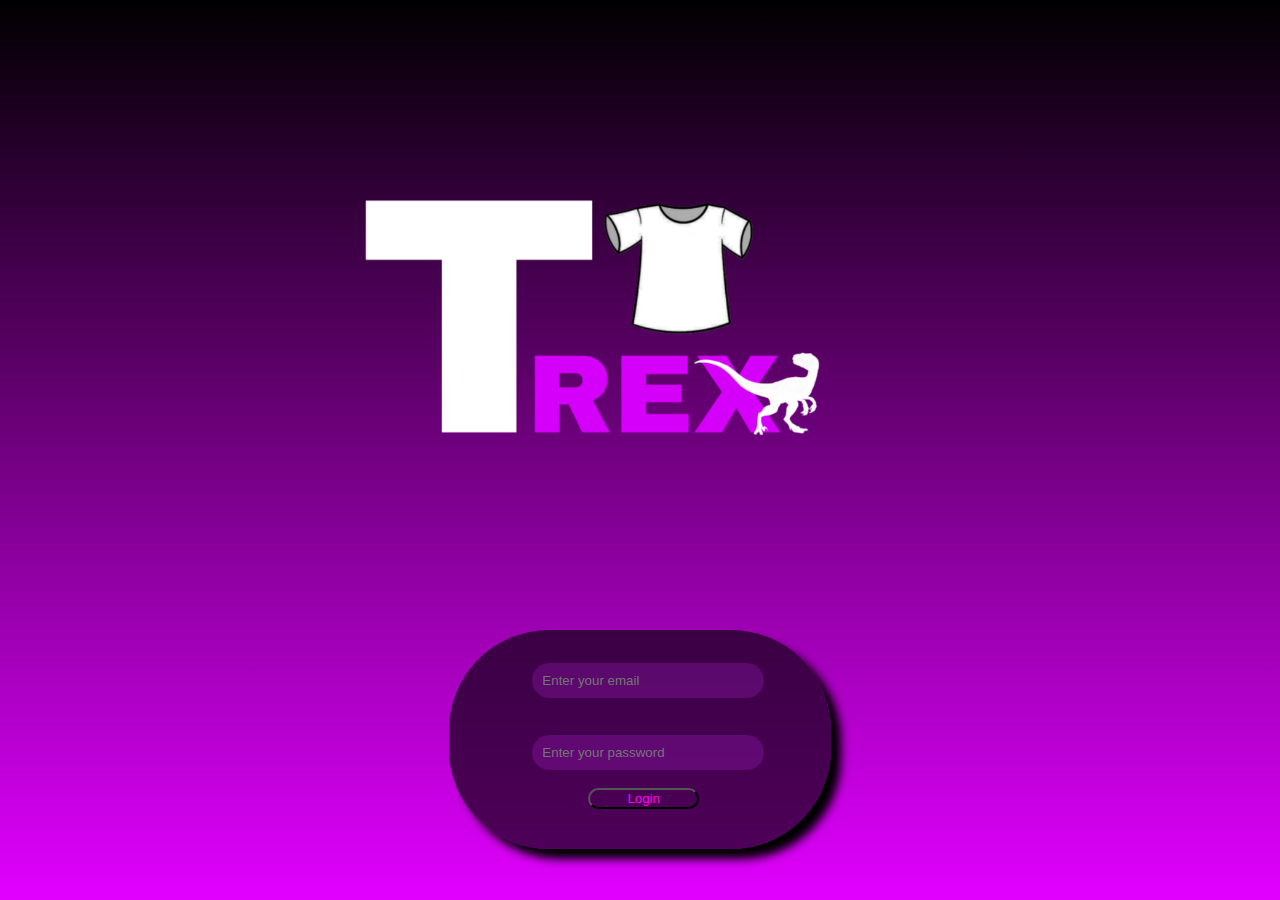
<file: index.html>
<!DOCTYPE html>

<html lang="en">

<head>
    <meta charset="UTF-8">
    <meta http-equiv="X-UA-Compatible" content="IE=edge">
    <meta name="viewport" content="width=device-width, initial-scale=1.0">
    <title>Document</title>
    <link rel="stylesheet" href="style.css">
</head>


<body>
    <div class="container_1">
        <div class="logo_cont"><img class="logo" src="/image/T-rex.png" alt=""></div>
        <div class="form">
            <form action="#" method="post">
                <input type="text" id="email" name="email" placeholder="Enter your email" required> <br>
                <input type="password" id="password" name="password" placeholder="Enter your password" required> <br>
                <button>Login</button>
            </form>
        </div>

    </div>

</body>

</html>
</file>
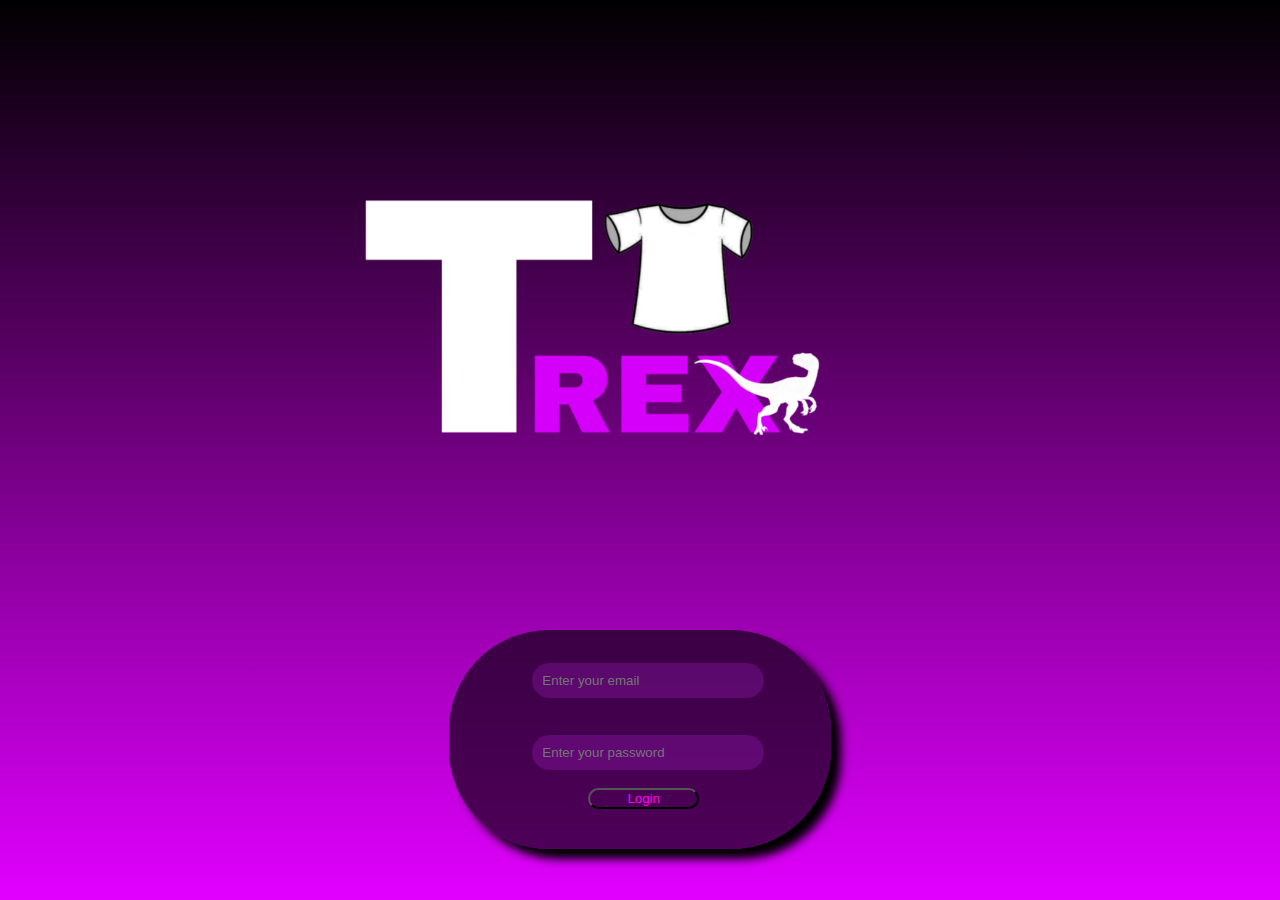
<file: trial.html>
<!DOCTYPE html>
<html lang="en">

<head>
    <meta charset="UTF-8">
    <meta http-equiv="X-UA-Compatible" content="IE=edge">
    <meta name="viewport" content="width=device-width, initial-scale=1.0">
    <title>Document</title>
    <link rel="stylesheet" href="style.css">
</head>


<body>
    <div class="container_1">
        <div class="logo_cont"> <img class="logo" src="image/T-rex.png" alt=""></div>
        <div class="form">
            <form action="#" method="post">
                <input type="text" id="email" name="email" placeholder="Enter your email" required> <br>
                <input type="password" id="password" name="password" placeholder="Enter your password" required> <br>
                <button>Login</button>
            </form>
        </div>

    </div>

</body>

</html>
</file>
<file: style.css>
html {
    background: linear-gradient(black, rgb(225, 0, 255));
    margin: 0;
    height: 100dvh;
    background-repeat: no-repeat;
}

body {
    margin: 0;
    height: 100%;
}

button {
    border-radius: 20px;
    width: 30%;
    background: content-box;
    margin: 0% 36%;
    color: #ff00f2;
}

.container_1 {
    justify-content: center;
    align-items: center;
    display: flex;
    height: 100%;
    flex-direction: column;
}

.logo_cont {
    height: 70%;
}

.logo {
    height: 100%;
    width: auto;
}

.form {
    margin-bottom: 4%;
    background-color: rgba(10, 0, 13, 0.67);
    border-radius: 100px;
    padding: 14px 5px;
    width: 29%;
    height: 26%;
    box-shadow: 10px 10px 10px black;
}

input {
    width: 57%;
    margin: 5% 21%;
    background-color: rgba(212, 44, 255, 0.2);
    border: none;
    border-radius: 20px;
    padding: 10px;
}

@media only screen and (max-width: 1056px) {
    /* medium devices (landscape phones, less than*/
    .logo_cont {
        height: 50%;
    }
    .logo {
        display: flex;
        justify-content: center;
        height: 100%;
        width: auto;
    }
    .form {
        border-radius: 30px;
        padding: 4px 5px;
        box-shadow: 10px 10px 10px black;
        margin-bottom: 0%;
        background-color: rgba(10, 0, 13, 0.67);
        border-radius: 100px;
        padding: 14px 5px;
        width: 59%;
        height: auto;
    }
    input {
        width: 64%;
        margin: 5% 16%;
        background-color: rgba(212, 44, 255, 0.2);
        border: none;
        border-radius: 20px;
        padding: 22px;
    }
}

@media only screen and (max-width: 768px) {
    /* Mobile  */
    .logo_cont {
        height: 50%;
    }
    .logo {
        display: flex;
        justify-content: center;
        height: 100%;
        width: auto;
    }
    .form {
        height: auto;
        width: 82%;
        box-shadow: 10px 10px 10px black;
    }
}

input {
    width: 57%;
    margin: 5% 21%;
    background-color: rgba(212, 44, 255, 0.2);
    border: none;
    border-radius: 20px;
    padding: 10px;
}
</file>
